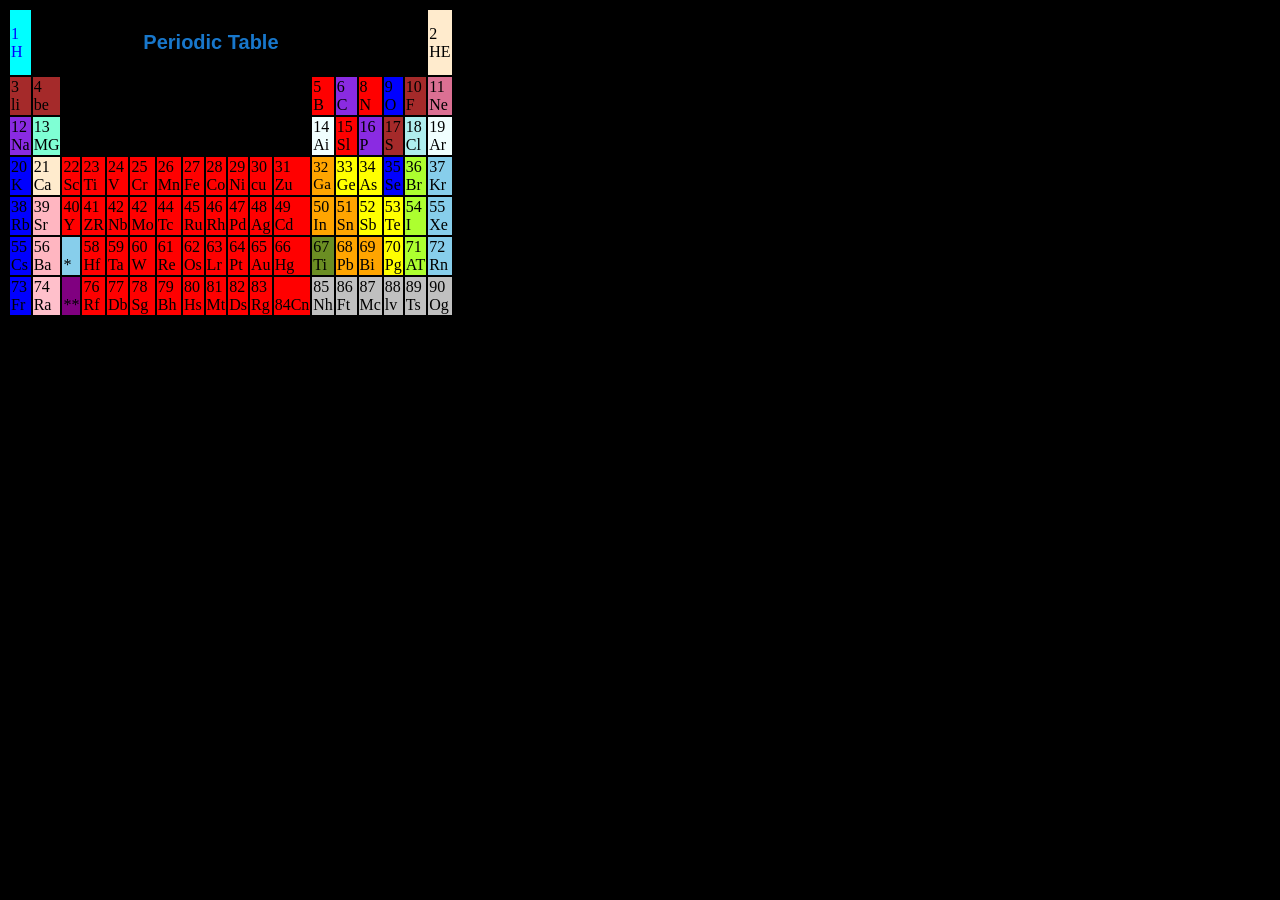
<file: index.html period.html>
<!DOCTYPE html>
<!-- saved from url=(0044)file:///C:/Users/ALi/Desktop/list/index.html -->
<html lang="en"><head><meta http-equiv="Content-Type" content="text/html; charset=UTF-8">
    
    <meta name="viewport" content="width=device-width, initial-scale=1.0">
    <title>Document</title>
</head>

<body style="background-color:black">
    <table style="border: 1px;">
        <tbody><tr>
            <td style="background-color: aqua; color:blue;">1<br>H</td>
            
            <td colspan="16"><h3 style="color: rgb(24, 119, 203); font-family: Arial, Helvetica, sans-serif;
              height: 35%; margin-left: 28%; font-size: 20px;">Periodic Table</h3></td>
            <td style="background-color:blanchedalmond;">2<br>HE</td>
        </tr>
        <tr>
            <td style="background-color: brown;">3 <br>li</td>
            <td style="background-color: brown;">4<br>be</td>
            <td colspan="10"><br></td>
            <td style="background-color: red; color: black;">5<br>B</td>
            <td style="background-color: blueviolet;">6<br>C</td>
            <td style="background-color: red;">8<br>N</td>
            <td style="background-color: blue;">9<br>O</td>
            <td style="background-color: brown;">10<br>F</td>
            <td style="background-color: palevioletred;">11<br>Ne</td>
        </tr>
        <tr>
            <td style="background-color: blueviolet;">12<br>Na</td>
            <td style="background-color: aquamarine;">13<br>MG</td>
            <td colspan="10"><br></td>
            <td style="background-color: azure;">14<br>Ai</td>
            <td style="background-color: red;">15<br>Sl</td>
            <td style="background-color: blueviolet;">16<br>P</td>
            <td style="background-color: brown;">17<br>S</td>
            <td style="background-color: paleturquoise;">18<br>Cl</td>
            <td style="background-color: azure;">19<br>Ar</td>
        </tr>
        <tr>
            <td style="background-color: blue;">20<br>K</td>
            <td style="background-color: blanchedalmond;">21<br>Ca</td>
            <td style="background-color: red;">22<br>Sc</td>
            <td style="background-color: red;">23<br>Ti</td>
            <td style="background-color: red;">24<br>V</td>
            <td style="background-color: red;">25<br>Cr</td>
            <td style="background-color: red;">26<br>Mn</td>
            <td style="background-color: red;">27<br>Fe</td>
            <td style="background-color: red;">28<br>Co</td>
            <td style="background-color: red;">29<br>Ni</td>
            <td style="background-color: red;">30<br>cu</td>
            <td style="background-color: red;">31<br>Zu</td>
           
            <td style="background-color: orange; font-size: 15px;">32<br>Ga</td>
            <td style="background-color:yellow ;">33<br>Ge</td>
            <td style="background-color: yellow;">34<br>As</td>
            <td style="background-color: blue;">35<br>Se</td>
            <td style="background-color:greenyellow ;">36<br>Br</td>
            <td style="background-color:skyblue ;">37<br>Kr</td>
        </tr>
        <tr>
            <td style="background-color:blue ;">38<br>Rb</td>
            <td style="background-color:lightpink ;">39<br>Sr</td>
            <td style="background-color: RED;">40<br>Y</td>
            <td style="background-color: red ;">41<br>ZR</td>
            <td style="background-color: red ;">42<br>Nb</td>
            <td style="background-color: red;">42<br>Mo</td>
            <td style="background-color: red;">44<br>Tc</td>
            <td style="background-color:red ;">45<br>Ru</td>
            <td style="background-color:red ;">46<br>Rh</td>
            <td style="background-color:red ;">47<br>Pd</td>
            <td style="background-color: red;">48<br>Ag</td>
            <td style="background-color:red ;">49<br>Cd</td>
            <td style="background-color:orange ;">50<br>In</td>
            <td style="background-color:orange ;">51<br>Sn</td>
            <td style="background-color: yellow;">52<br>Sb</td>
            <td style="background-color:yellow ;">53<br>Te</td>
            <td style="background-color:greenyellow ;">54<br>I</td>
            <td style="background-color: skyblue ;">55<br> Xe</td>
        </tr>
        <tr>
            <td style="background-color:blue ;">55<br>Cs</td>
            <td style="background-color:lightpink ;">56<br>Ba</td>
            <td style="background-color:skyblue ;"><br>*</td>
            <td style="background-color:red ;">58<br>Hf</td>
            <td style="background-color: red;">59<br>Ta</td>
            <td style="background-color: red;">60<br>W</td>
            <td style="background-color: red;">61<br>Re</td>
            <td style="background-color: red;">62<br>Os</td>
            <td style="background-color:red ;">63<br>Lr</td>
            <td style="background-color:red ;">64<br>Pt</td>
            <td style="background-color:red ;">65<br>Au</td>
            <td style="background-color:red ;">66<br>Hg</td>
            <td style="background-color:olivedrab;">67<br>Ti</td>
            <td style="background-color: orange;">68<br>Pb</td>
            <td style="background-color: orange;">69<br>Bi</td>
            <td style="background-color: yellow;">70<br>Pg</td>
            <td style="background-color: greenyellow;">71<br>AT</td>
            <td style="background-color:skyblue ;">72<br>Rn</td>
        </tr>
        <tr>
            <td style="background-color:blue ;">73<br>Fr</td>
            <td style="background-color: pink ;">74<br>Ra</td>
            <td style="background-color:purple ;"><br>**</td>
            <td style="background-color: red;">76<br>Rf</td>
            <td style="background-color:red ;">77<br>Db</td>
            <td style="background-color: red;">78<br>Sg</td>
            <td style="background-color:red ;">79<br>Bh</td>
            <td style="background-color:red ;">80<br>Hs</td>
            <td style="background-color:red ;">81<br>Mt</td>
            <td style="background-color:red ;">82<br>Ds</td>
            <td style="background-color:red ;">83<br>Rg</td>
            <td style="background-color: red;"><br>84Cn</td>
            <td style="background-color: silver;">85<br>Nh</td>
            <td style="background-color:silver ;">86<br>Ft</td>
            <td style="background-color:silver ;">87<br>Mc</td>
            <td style="background-color: silver;">88<br>lv</td>
            <td style="background-color: silver;">89<br>Ts</td>
            <td style="background-color: silver;">90<br>Og</td>
            
            
        </tr>
    </tbody></table>


</body></html>
</file>
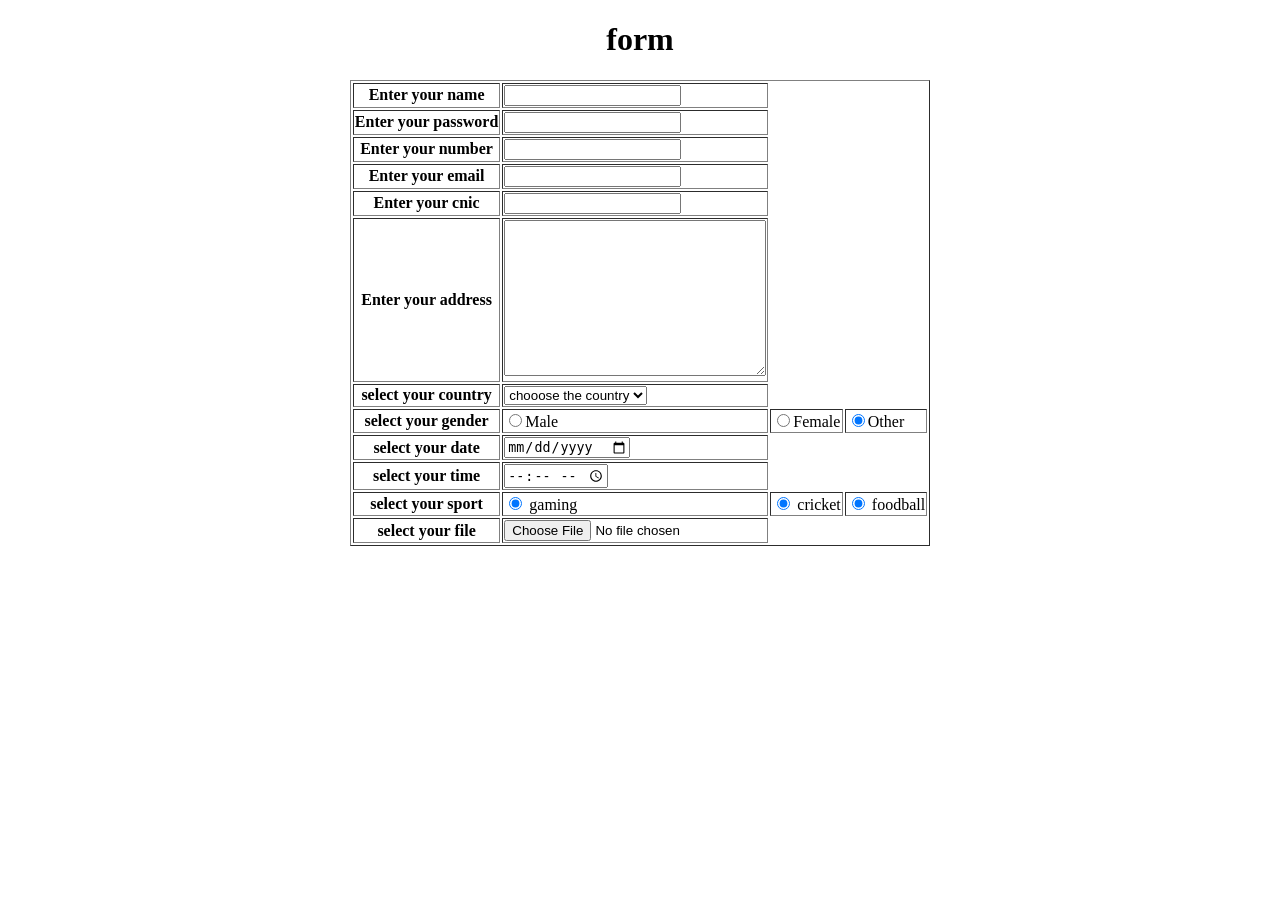
<file: index.table.html>
<!DOCTYPE html>
<!-- saved from url=(0051)file:///C:/Users/ALi/Desktop/list/Admit%20Card.html -->
<html lang="en"><head><meta http-equiv="Content-Type" content="text/html; charset=UTF-8">
    
    <meta name="viewport" content="width=device-width, initial-scale=1.0">
    <title>Document</title>
</head>
<body>
    <h1 align="center">form</h1>
    <table border="1px" align="center">
        <tbody><tr>
            <th>Enter your name</th>
            <td> <input type="shazab"></td>
        </tr>
        <tr>
            <th>Enter your password</th>
            <td> <input type="password"></td>
        </tr>  
        <tr>
            <th>Enter your number</th>
            <td> <input type="number"></td>
        </tr>  
        <tr>
            <th>Enter your email</th>
            <td> <input type="email"></td>
        </tr> 
         <tr>
            <th>Enter your cnic</th>
            <td> <input type="cnic"></td>
        </tr> 
        <tr>
            <th>Enter your address</th>
            <td><textarea name="" id="" cols="30" rows="10"></textarea></td>
        </tr>
        <tr>
            <th> select your country</th>
            <td><select>
                <option disabled="" selected="" value="choosse the country">chooose the country</option>
                <option value="pakistan">pakistan</option>
                <option value="Iran">Iran</option>
                <option value="Indian">Indian</option>
            </select></td>
        </tr> 
        <tr>
            <th>select your gender</th>
            <td><input checked="" type="radio" name="male" id="m"><label for="m">Male</label></td> 
            <td><input checked="" type="radio" name="male" id="f"><label for="f">Female</label></td> 
            <td><input checked="" type="radio" name="male" id="o"><label for="o">Other</label></td> 
        </tr>
        <tr>
            <th>select your date</th>
            <td> <input type="date"></td>
        </tr>
        <tr>
            <th>select your time</th>
            <td> <input type="time"></td>
        </tr>
        <tr>
            <th>select your sport</th>
            <td> <input checked="" type="radio" name="" id="gaming"><label for="gaming"> gaming</label></td>
            <td> <input checked="" type="radio" name="" id="gaming"><label for="cricket"> cricket</label></td>
            <td> <input checked="" type="radio" name="" id="gaming"><label for="foodball"> foodball</label></td>
        </tr>
        <tr>
            <th> select your file</th>
            <td> <input type="file"></td>
        </tr>
    </tbody></table>

</body></html>
</file>
